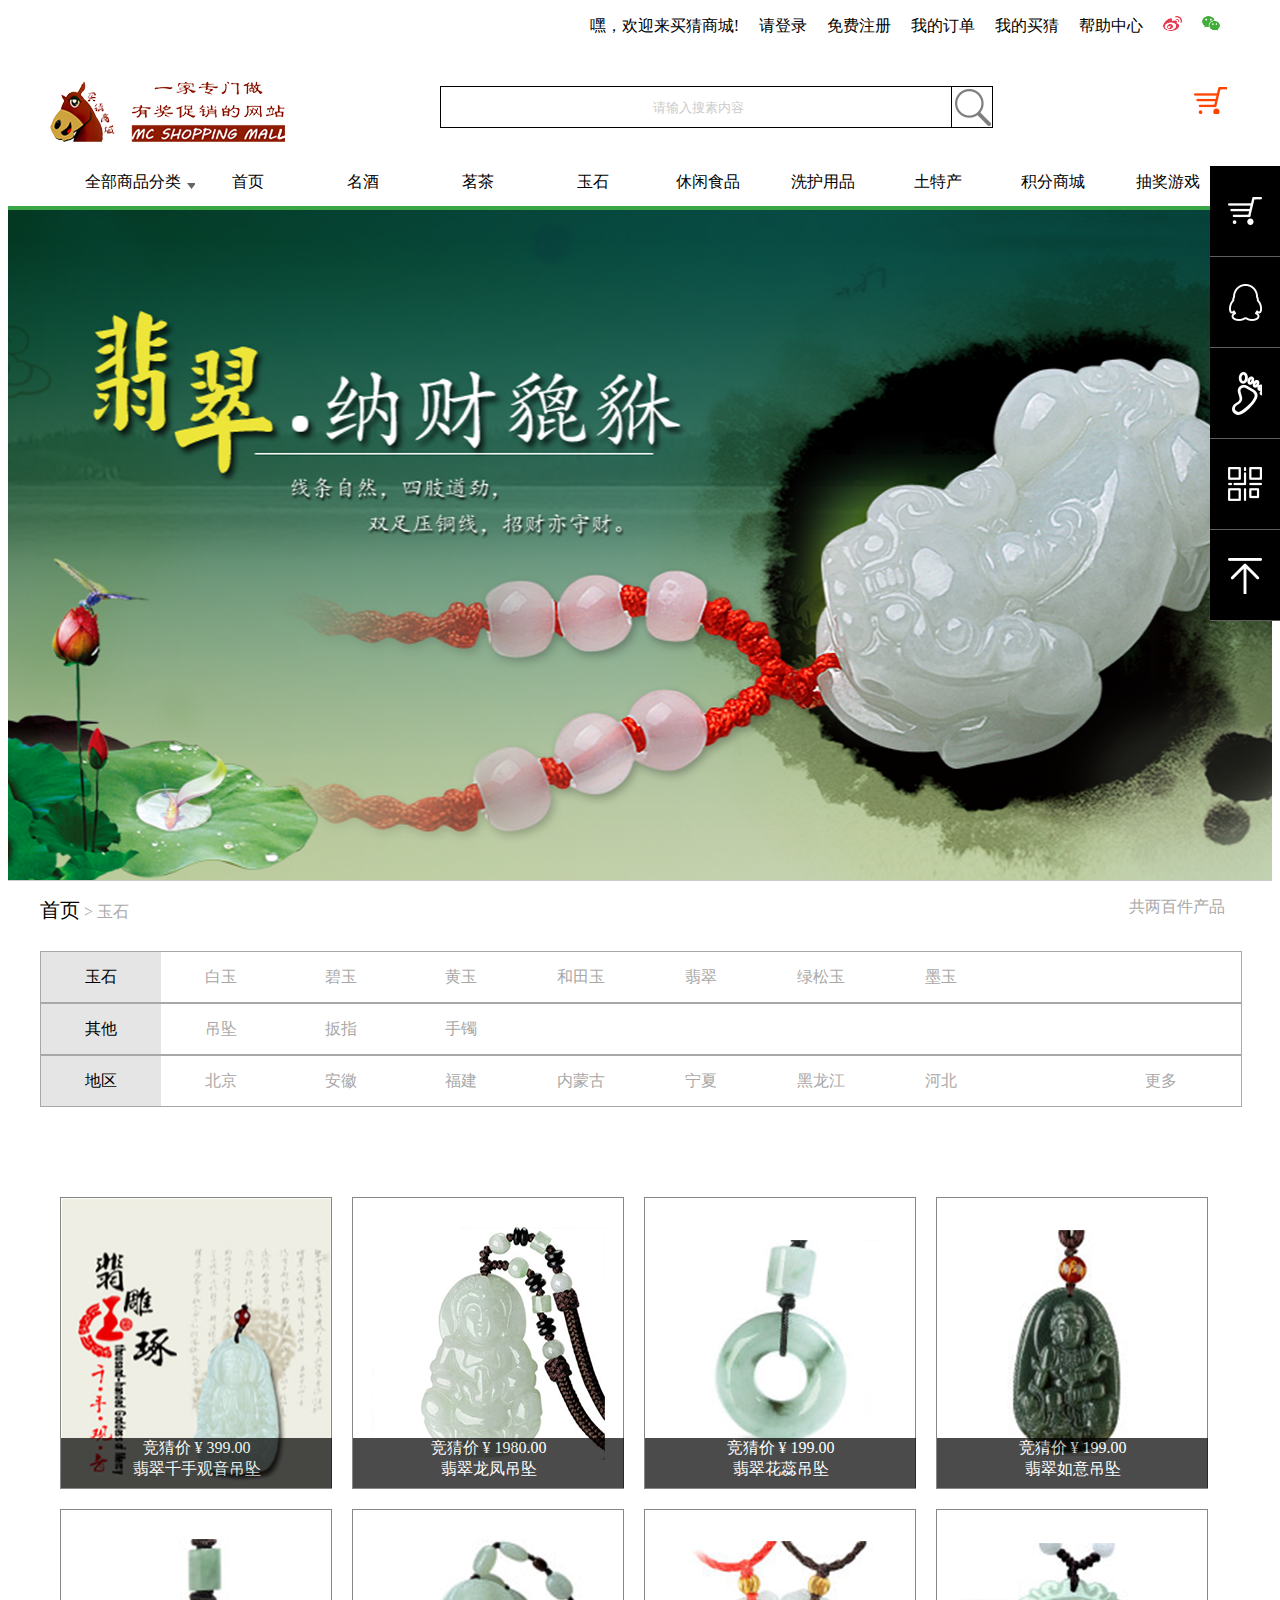
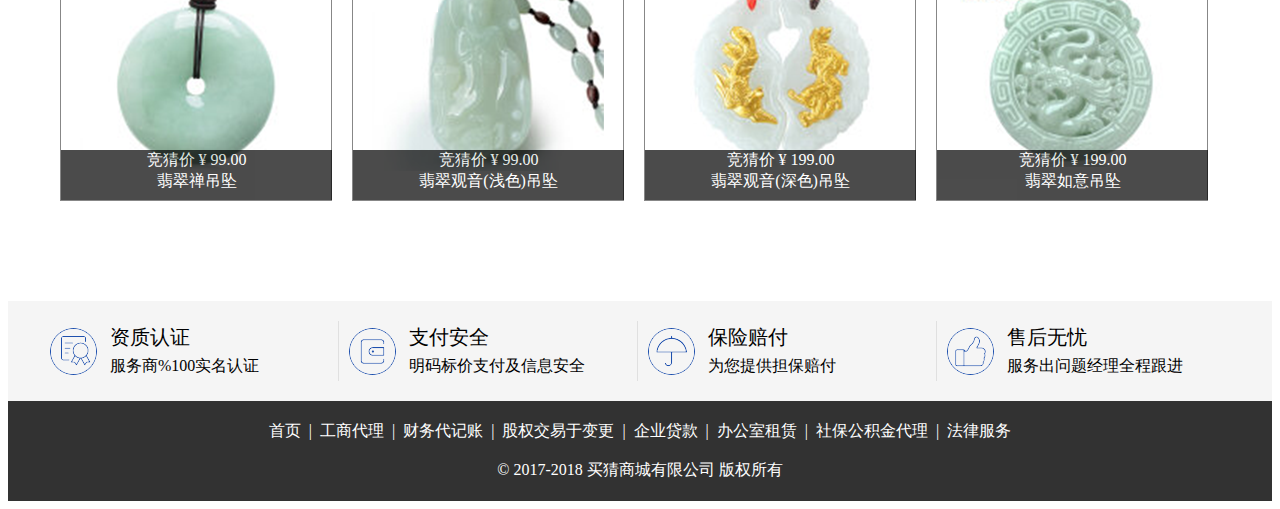
<file: index.html>
<!DOCTYPE html>
<html lang="en">
<head>
	<meta charset="UTF-8">
	<title>Document</title>
	<link rel="stylesheet" href="web.css">
</head>
<body>
	<div class="a">
		<div class="a1">
			<ul class="a1a">
				<li><a href="#"><img src="wx.png" alt=""></a></li>
				<li><a href="#"><img src="wb.png" alt=""></a></li>
				<li><a href="#">帮助中心</a></li>
				<li><a href="#">我的买猜</a></li>
				<li><a href="#">我的订单</a></li>
				<li><a href="#">免费注册</a></li>
				<li><a href="#">请登录</a></li>
				<li>嘿，欢迎来买猜商城!</li>
			</ul>
			<div class="a11">
					<li class="a11a"><form action="">
						<input type="text" value="请输入搜素内容">
						</form></li>
					<li class="aaa"></li>
					<li class="a11b"><a href="#"><img src="cart.png" alt=""></a></li>
			</div>
			<div>
				<ul class="a12a">
					<li class="aa"><a href="#">全部商品分类</a></li>
					<li><a href="#">首页</a></li>
					<li><a href="#">名酒</a></li>
					<li><a href="#">茗茶</a></li>
					<li><a href="#">玉石</a></li>
					<li><a href="#">休闲食品</a></li>
					<li><a href="#">洗护用品</a></li>
					<li><a href="#">土特产</a></li>
					<li><a href="#">积分商城</a></li>
					<li><a href="#">抽奖游戏</a></li>
				</ul>
			</div>
		</div>
	</div>
	<div class="b">
	</div>
	<div class="c">
		<div class="cc">
		<div class="ca">
			<p><span class="ca1">首页</span> <span style="color:#a9a8a8">> 玉石</span></p>
		</div>
		<div class="cb">
			<p style="color:#a9a8a8">共两百件产品</p>
		</div>
		</div>
		<div class="cd">
				<li>玉石</li>
				<li>白玉</li>
				<li>碧玉</li>
				<li>黄玉</li>
				<li>和田玉</li>
				<li>翡翠</li>
				<li>绿松玉</li>
				<li>墨玉</li>
		</div>
		<div class="cd">
				<li>其他</li>
				<li>吊坠</li>
				<li>扳指</li>
				<li>手镯</li>
		</div>
		<div class="cd">
				<li>地区</li>
				<li>北京</li>
				<li>安徽</li>
				<li>福建</li>
				<li>内蒙古</li>
				<li>宁夏</li>
				<li>黑龙江</li>
				<li>河北</li>
				<li class="cd1">更多</li>
		</div>
		<div class="ce">
			
				<li class="z1"> <div>竞猜价&nbsp;¥&nbsp;399.00<br>翡翠千手观音吊坠</div>
				<div>竞猜价<span>&nbsp;¥&nbsp;</span>399.00<br>翡翠千手观音吊坠</div></li>
				<li class="z2"><div>竞猜价&nbsp;¥&nbsp;1980.00<br>翡翠龙凤吊坠</div>
				<div>竞猜价v<span>&nbsp;¥&nbsp;</span>1980.00<br>翡翠龙凤吊坠</div></li>
				<li class="z3"><div>竞猜价&nbsp;¥&nbsp;199.00<br>翡翠花蕊吊坠</div>
				<div>竞猜价<span>&nbsp;¥&nbsp;</span>199.00<br>翡翠花蕊吊坠</div></li>
				<li class="z4"><div>竞猜价&nbsp;¥&nbsp;199.00<br>翡翠如意吊坠</div>
				<div>竞猜价<span>&nbsp;¥&nbsp;</span>199.00<br>翡翠如意吊坠</div></li>
				<li class="z5"><div>竞猜价&nbsp;¥&nbsp;99.00<br>翡翠禅吊坠</div>
				<div>竞猜价<span>&nbsp;¥&nbsp;</span>99.00<br>翡翠禅吊坠</div></li>
				<li class="z6"><div>竞猜价&nbsp;¥&nbsp;99.00<br>翡翠观音(浅色)吊坠</div>
				<div>竞猜价<span>&nbsp;¥&nbsp;</span>99.00<br>翡翠观音(浅色)吊坠</div></li>
				<li class="z7"><div>竞猜价&nbsp;¥&nbsp;199.00<br>翡翠观音(深色)吊坠</div>
				<div>竞猜价<span>&nbsp;¥&nbsp;</span>199.00<br>翡翠观音(深色)吊坠</div></li>
				<li class="z8"><div>竞猜价&nbsp;¥&nbsp;199.00<br>翡翠如意吊坠</div>
				<div>竞猜价<span>&nbsp;¥&nbsp;</span>199.00<br>翡翠如意吊坠</div></li>
		
		</div>
	</div>
	<div class="d">
		<div class="da">
			<div class="da1"><p>资质认证</p><p>服务商%100实名认证</p></div>
			<div class="da2"><p>支付安全</p><p>明码标价支付及信息安全</p></div>
			<div class="da3"><p>保险赔付</p><p>为您提供担保赔付</p></div>
			<div class="da4"><p>售后无忧</p><p>服务出问题经理全程跟进</p></div>
		</div>
	</div>
	<div class="e">
		<div class="ea">
			<p>首页&nbsp |&nbsp 工商代理&nbsp |&nbsp 财务代记账&nbsp |&nbsp 股权交易于变更&nbsp |&nbsp 企业贷款&nbsp |&nbsp 办公室租赁&nbsp |&nbsp 社保公积金代理&nbsp |&nbsp 法律服务
    		</p><br>
    		<p>© 2017-2018 买猜商城有限公司 版权所有</p>
		</div>
	</div>	
	<div class="f">
		<ul class="fa">
			<li class="fa1"></li>
			<li class="fa2"></li>
			<li class="fa3"></li>
			<li class="fa4"></li>
			<li class="fa5"></li>
		</ul>
	</div>
</body>
</html>
</file>
<file: web.css>
/*
* @Author: 徐畅
* @Date:   2019-06-14 09:25:36
* @Last Modified by:   徐畅
* @Last Modified time: 2019-06-17 11:28:34
*/
.a{
	border-bottom: 4px solid #3aa747;
}
.a1{
	margin: 0 auto ;
	background: #ffffff url(logo.png) no-repeat 10px center;
	width: 1200px;
	height: 190px;
}
.a1a li{
	list-style-type: none;
	float: right;
	padding-right: 20px;
}
.a1a li a{
	text-decoration: none;
	color: #000;
}
.a11{
	padding-top: 70px;
	padding-left: 400px;
	height: 70px;
	width: 800px;
}
.a11 li{
	float: left;
}
.a11a{
	width: 500px;
	height: 40px;
	border: 1px solid #000;
	list-style-type: none;
	line-height: 40px;
	padding-left: 10px;
}
.aaa{
	background:#ffffff url(search.png) no-repeat 3px center;
	height: 40px;
	width: 40px;
	border: 1px solid #000;
	list-style-type: none;
	border-left: none;
}
.a11a input{
	border: none;
	width: 490px;
	color: #ccc;
	text-align: center;
	line-height: 10px
}
.a11b{
	list-style-type: none;
	padding-left: 200px;
}
.a12a li{
	list-style-type: none;
	float: left;
	padding-right: 10px;
	width: 105px;
	height: 30px;
	text-align: center;
}
.a12a li a{
	text-decoration: none;
	color: #000;
}
.a12a li:hover{
	border-bottom: 4px solid #3aa747;
}
.a12a li:hover a{
	color:#3aa747;
}
.aa{
	background:#ffffff url(买猜商城.png) no-repeat 97px center;
}
.b{
	background: url(banner.png) no-repeat center ;
	height: 670px;
	margin: 0 auto;
	border-bottom: 1px solid #ccc
}
.c{
	width: 1200px;
	height: 1020px;
	margin: 0 auto;
}
.ca1{
	width: 100px;
	font-size: 20px
}
.cb{
	padding-left: 1000px;
	width: 100px;
}
.cc{
	height: 70px;
	width: 1200px;
	margin: 0 auto;
}
.cc div{
	float: left;
}
.cd{
	width: 1200px;
	height: 50px;
	border: 1px solid #a9a8a8;
	color: #a9a8a8;

}
.cd li{
	float: left;
	list-style-type: none;
	line-height: 50px;
	width: 120px;
	text-align: center;
	
}
.cd li:first-child{
	background-color: #e5e5e5;
	height: 50px;
	width: 120px;
	color: #000;
}
.cd li:hover{
	color: #3aa747;
}
.cd1{
	padding-left: 100px
}
.ce{
	width: 1200px;
	margin: 0 auto;
	height: 800px;
	padding-top: 70px;
}
.ce li{
	list-style-type: none;
	float: left;
	width: 270px;
	height: 290px;
	border: 1px  solid #878787;
	margin-left: 20px;
	margin-top: 20px;
	position:relative;
	text-align: center;

}
.z1{
	background: url(img1.png) no-repeat center;
}
.z2{
	background: url(img2.png) no-repeat center;
}
.z3{
	background: url(img3.png) no-repeat center;
}
.z4{
	background: url(img4.png) no-repeat center;
}
.z5{
	background: url(img5.png) no-repeat center;
}
.z6{
	background: url(img6.png) no-repeat center;
}
.z7{
	background: url(img7.png) no-repeat center;
}
.z8{
	background: url(img8.png) no-repeat center;
}
.ce li div:first-child{
	height:50px;
	width:271px;
	position:absolute;
	bottom:0px;
	left:0px;
	opacity: 0.7;  
	background:#000;
	color: #ffffff;
}
.ce li div:last-child{
	height:190px;
	width:271px;
	position:absolute;
	bottom:0px;
	left:0px;
	opacity: 0.7;  
	background:#000;
	color: #ffffff;
	padding-top: 100px;
	font-size: 25px;
	line-height: 2.0
}
.ce li div:last-child span{
	border-bottom:2px solid red;
	padding-bottom: 5px;
}
.ce li:hover div:first-child{
	display:none;
}
.ce li:hover div:last-child{
	display: block;
}
.ce li div:first-child{
	display:block;
}
.ce li div:last-child{
	display: none;
}
.d{
	background-color: #f5f5f5;
}
.da{
	margin: 0 auto;
	width: 1200px;
	height: 100px;
	background-color: #f5f5f5;
}
.da div {
	float: left;
	border-left: 1px solid #e0e0e0;
	margin-top: 20px;
}
.da div:first-child{
	border: none;
}
.da div p{
	text-indent: 70px;
}
.da div p:first-child{
	font-size: 20px;
	margin-bottom: 3px;
	margin-top: 3px;
}
.da div p:last-child{
	margin-top: 5px;
}
.da1{
	background: url(f1.png) no-repeat 10px center;
	width: 298px;
	height: 60px;
}
.da2{
	background: url(f2.png) no-repeat 10px center;
	width: 298px;
	height: 60px;
}
.da3{
	background: url(f3.png) no-repeat 10px center;
	width: 298px;
	height: 60px;
}
.da4{
	background: url(f4.png) no-repeat 10px center;
	width: 298px;
	height: 60px;
}
.e{
	background-color: #323232;

}
.ea{
	margin: 0 auto;
	width:1200px;
	height: 80px;
	color: #ffffff;
	text-align: center;
	padding-top: 20px;
}
.ea p{
	margin: 0;
}
.f{
	position: fixed;
	top: 150px;
	right: 0px;
}
.fa li{
	list-style-type: none;
	width: 50px;
	height: 70px;
	border-bottom: 1px solid #5d5f5d;
	padding: 10px 10px 10px 10px;
}
.fa1{
	background:#000 url(cart1.png) no-repeat center;
}
.fa2{
	background:#000 url(qq.png) no-repeat center;
}
.fa3{
	background:#000 url(zuji.png) no-repeat center;
}
.fa4{
	background:#000 url(erweima.png) no-repeat center;
}
.fa5{
	background:#000 url(gotop.png) no-repeat center;
}
</file>
